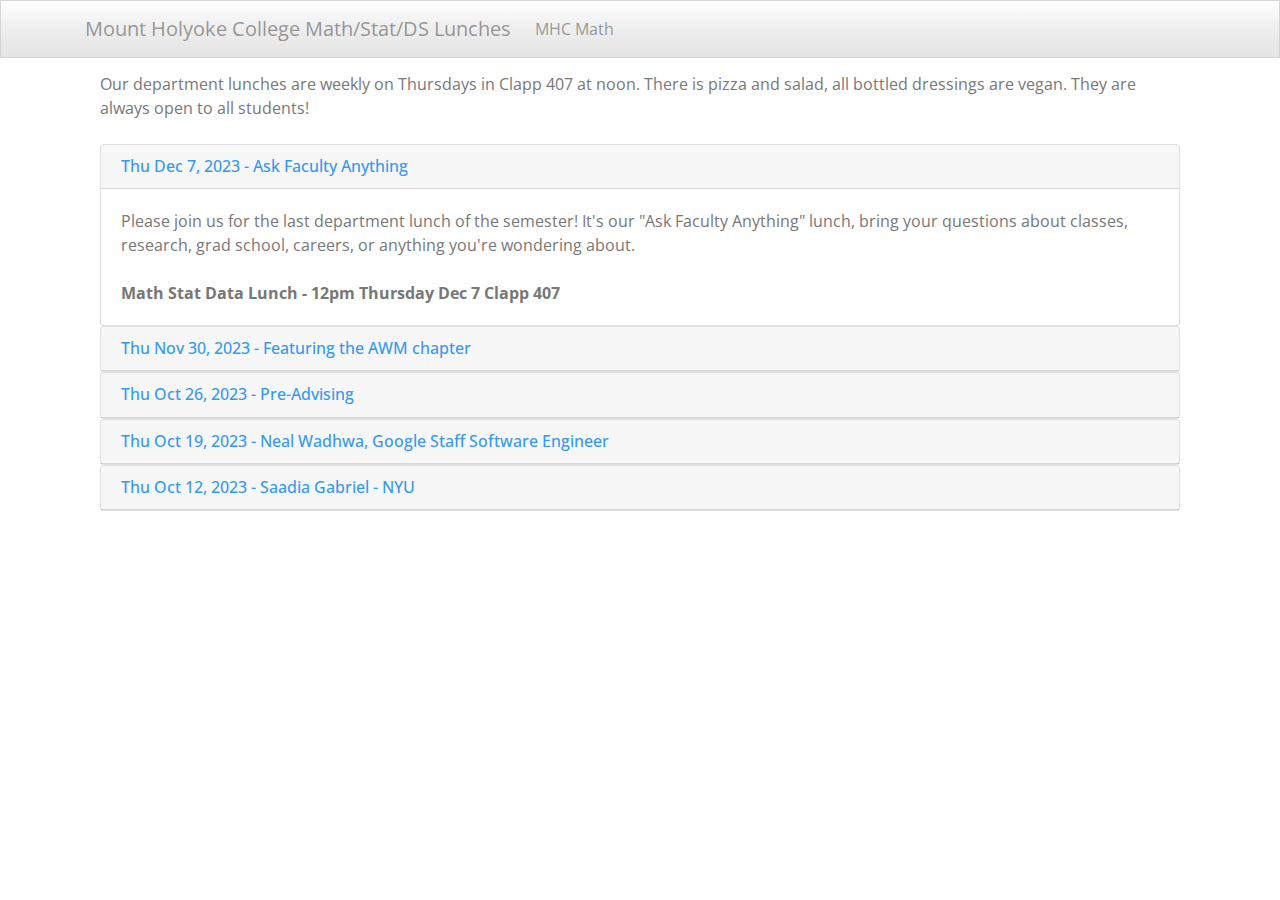
<file: lunches/index.html>
<!DOCTYPE html>
<html lang="en">
  <head>
    <meta charset="utf-8">
    <title>MHC Math/Stat/DS Lunches</title>
    <meta name="viewport" content="width=device-width, initial-scale=1">
    <meta http-equiv="X-UA-Compatible" content="IE=edge" />
		<link rel="stylesheet" href="https://use.fontawesome.com/releases/v5.7.0/css/all.css" integrity="sha384-lZN37f5QGtY3VHgisS14W3ExzMWZxybE1SJSEsQp9S+oqd12jhcu+A56Ebc1zFSJ" crossorigin="anonymous">
    <link rel="stylesheet" href="./css/bootstrap.css" media="screen">
		<script src="./scripts/jquery-3.3.1.slim.min.js"></script>
		<script src="./scripts/popper.min.js"></script>
		<script src="./scripts/bootstrap.min.js"></script>

  </head>
  <body>
    <div class="navbar navbar-expand-lg navbar-light bg-light fixed-top">
      <div class="container">
        <a class="navbar-brand">Mount Holyoke College Math/Stat/DS Lunches</a>
        <button class="navbar-toggler" type="button" data-toggle="collapse" data-target="#navbarResponsive" aria-controls="navbarResponsive" aria-expanded="false" aria-label="Toggle navigation">
          <span class="navbar-toggler-icon"></span>
        </button>
        <div class="collapse navbar-collapse" id="navbarResponsive">
          <ul class="navbar-nav">
            <li class="nav-item">
              <a class="nav-link" href="https://www.mtholyoke.edu/acad/math">MHC Math</a>
            </li>
          </ul>
        </div>
      </div>
    </div>


<div class="container">

<br>
<br>
<br>


<div class="col-lg-12">

Our department lunches are weekly on Thursdays in Clapp 407 at noon. There is pizza and salad, all bottled dressings are vegan. They are always open to all students!
<br>
<br>

<div class="bs-component">
<div id="accordion" role="tablist" aria-multiselectable="true">

<!-- ALL-CARDS -->

<!--card-- pages/12072023.html --Thu Dec 7, 2023-->

<div class='card'>
<h6 class='card-header' role='tab' id='headingtemp1'>
<a class='collapsed d-block' data-toggle='collapse' data-parent='#accordion' href='#collapsetemp1' aria-expanded='false' aria-controls='collapsetemp1'>
<i class='fa fa-chevron-down pull-right'></i> Thu Dec 7, 2023 - Ask Faculty Anything
</a>
</h6>
<div id='collapsetemp1' class='collapse show' role='tabpanel' aria-labelledby='headingtemp1'>
<div class='card-body'>

<div dir="ltr"><div>Please join us for the last department lunch of the semester! It&#39;s our &quot;Ask Faculty Anything&quot; lunch, bring your questions about classes, research, grad school, careers, or anything you&#39;re wondering about.</div><div><br></div><div><div><b>Math Stat Data Lunch - 12pm Thursday Dec 7 Clapp 407</b></div></div></div>


</div>
</div>
</div>

<!--card-- pages/11302023.html --Thu Nov 30, 2023-->

<div class='card'>
<h6 class='card-header' role='tab' id='headingtemp2'>
<a class='collapsed d-block' data-toggle='collapse' data-parent='#accordion' href='#collapsetemp2' aria-expanded='false' aria-controls='collapsetemp2'>
<i class='fa fa-chevron-down pull-right'></i> Thu Nov 30, 2023 - Featuring the AWM chapter
</a>
</h6>
<div id='collapsetemp2' class='collapse' role='tabpanel' aria-labelledby='headingtemp2'>
<div class='card-body'>

<div>Please join us for this week&#39;s department lunch, featuring the AWM chapter! Come hear from them about what they&#39;ve been up to, what&#39;s coming next semester, and how you can get involved. </div><div><br></div><div><b>Math Stat Data <span class="gmail-il">Lunch</span> - 12pm Thursday Nov 30 Clapp 407</b></div>


</div>
</div>
</div>

<!--card-- pages/10262023.html --Thu Oct 26, 2023-->

<div class='card'>
<h6 class='card-header' role='tab' id='headingtemp3'>
<a class='collapsed d-block' data-toggle='collapse' data-parent='#accordion' href='#collapsetemp3' aria-expanded='false' aria-controls='collapsetemp3'>
<i class='fa fa-chevron-down pull-right'></i> Thu Oct 26, 2023 - Pre-Advising
</a>
</h6>
<div id='collapsetemp3' class='collapse' role='tabpanel' aria-labelledby='headingtemp3'>
<div class='card-body'>

<div dir="ltr">Please join us on Thursday for our pre-advising week lunch! We will preview classes being offered next semester. You can hear from faculty about courses on offer in the spring like Topology, Stochastic Processes, and Time Series Analysis. Come have some lunch, hear about classes being offered next year, and ask questions.<div><br></div><div><b><a href="https://docs.google.com/spreadsheets/d/10aY6qPO7vJXRxK5T-BZuDD-mfNv0yaNoGM8EkAyyzoY/edit#gid=0">Course preview here</a> </b></div><div>The first tab has the schedule, please note there may be some small changes between now and next semester. The second tab has descriptions of electives that are new or not offered every year.<br><div><br></div><div>If you have questions about next semester and know that you can&#39;t make it to the lunch, please email me and we&#39;ll try to get you an answer from the department.</div></div></div>


</div>
</div>
</div>

<!--card-- pages/10192023.html --Thu Oct 19, 2023-->

<div class='card'>
<h6 class='card-header' role='tab' id='headingtemp4'>
<a class='collapsed d-block' data-toggle='collapse' data-parent='#accordion' href='#collapsetemp4' aria-expanded='false' aria-controls='collapsetemp4'>
<i class='fa fa-chevron-down pull-right'></i> Thu Oct 19, 2023 - Neal Wadhwa, Google Staff Software Engineer
</a>
</h6>
<div id='collapsetemp4' class='collapse' role='tabpanel' aria-labelledby='headingtemp4'>
<div class='card-body'>

<div dir="ltr"><div><b>Math Stat Data Lunch - 12pm Thursday Oct 19 Clapp 407</b></div><div><b>Neal Wadhwa, Google Staff Software Engineer</b></div><div><br></div><div>Neal works on computer vision and machine learning problems, with a focus on applications in photography. His work at Google is the basis for Portrait Mode and Magic Eraser on the Google Pixel smartphone.<br></div><div><br></div>

Neal was an undergraduate Statistics major and got his PhD at MIT<br>in CS and AI. He is now at Google. Here is his website: <a href="https://nealwadhwa.com/">https://nealwadhwa.com/</a>.<br>

</div></div>


</div>
</div>
</div>

<!--card-- pages/10122023.html --Thu Oct 12, 2023-->

<div class='card'>
<h6 class='card-header' role='tab' id='headingtemp5'>
<a class='collapsed d-block' data-toggle='collapse' data-parent='#accordion' href='#collapsetemp5' aria-expanded='false' aria-controls='collapsetemp5'>
<i class='fa fa-chevron-down pull-right'></i> Thu Oct 12, 2023 - Saadia Gabriel - NYU
</a>
</h6>
<div id='collapsetemp5' class='collapse' role='tabpanel' aria-labelledby='headingtemp5'>
<div class='card-body'>

<div dir="ltr"><div>Please join us tomorrow at noon in Clapp 407! The CS Society is hosting a tea with Saadia, both events are open to students of all majors.</div><div><br></div><div>Pizza and salad will arrive at noon and the talk will be from 12:15-1pm.<br><br>Our speaker will be our very own Saadia Gabriel, MHC 2017 and a math/CS major.<br>Professor Gabriel has a PhD in Computer Science from the University of Washington and will be starting as an Assistant<br>Professor in CS at UCLA next summer. Here is her website:  <a href="https://saadia-gabriel.github.io/">https://saadia-gabriel.github.io/</a><br><br><br>Title: Socially Responsible and Factual Reasoning for Equitable AI Systems<br><br>Abstract:<br><br>Understanding the implications underlying a text is critical to assessing its impact. This requires endowing artificial intelligence (AI) systems with pragmatic reasoning, for example to infer that the statement ?Epidemics and cases of disease in the 21st century are ?staged?? relates to unfounded conspiracy theories. In this talk, I discuss how shortcomings in the ability of current AI systems to reason about social context leads to inequitable detection of false or harmful language. I demonstrate how these shortcomings can be addressed by imposing human-interpretable structure on deep learning architectures using insights from linguistics.<br><br>In the first part of the talk, I describe how adversarial text generation algorithms can be used to improve model robustness. I then introduce a pragmatic formalism for reasoning about harmful implications conveyed by social media text. I show how this pragmatic approach can be combined with generative neural language models to uncover implications of news headlines. I also address the bottleneck to progress in text generation posed by gaps in evaluation of factuality. I conclude with my future vision for development of community-driven natural language processing.</div></div>


</div>
</div>
</div>

<h5 style="text-align:center;"><a class="fixed-bottom" href="#top"><i class="fa fa-arrow-up" aria-hidden="true"></i></a><h5>

</body>
</html>
</file>
